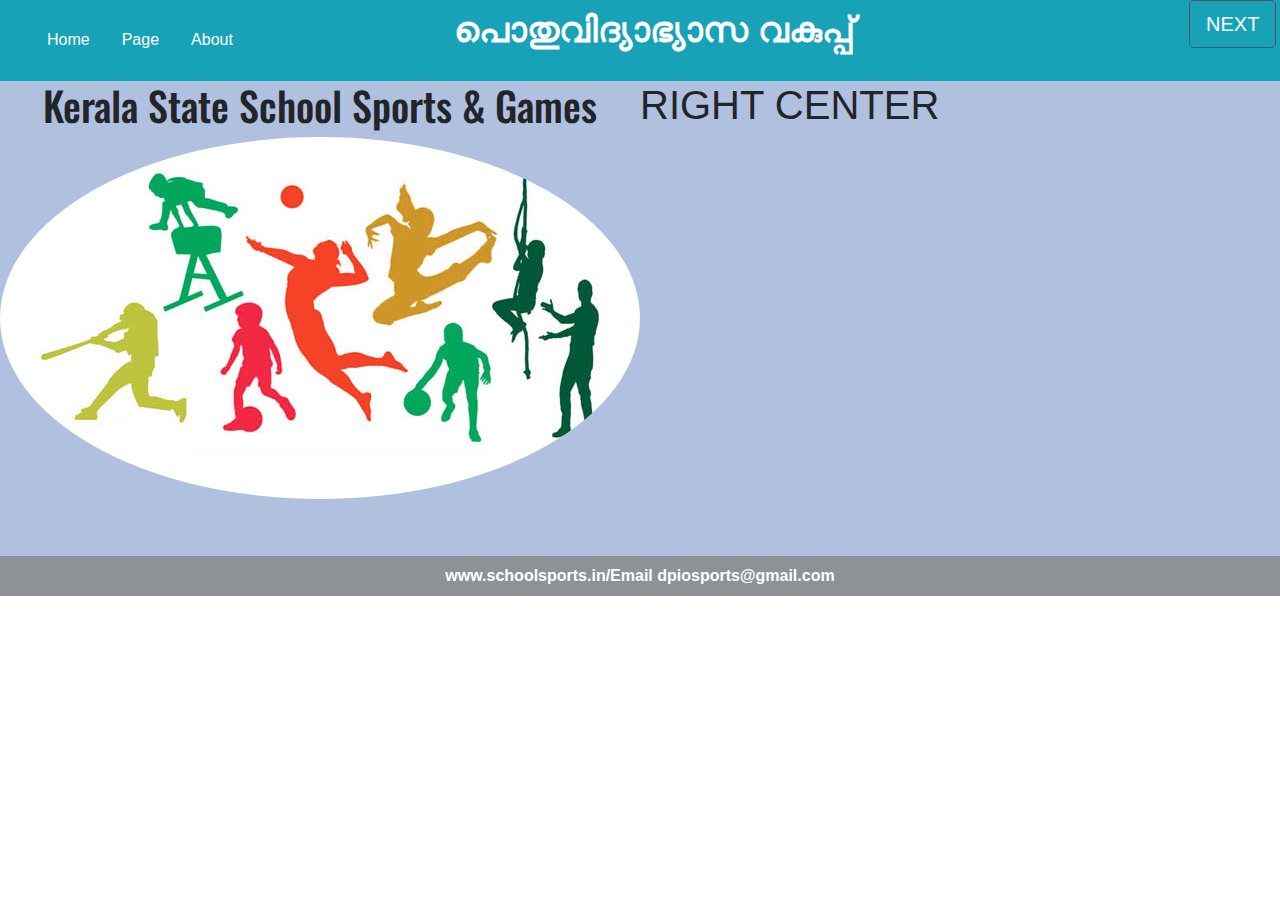
<file: index.html>
<!DOCTYPE html>
<html lang="en">
<head>
    <meta charset="UTF-8">
    <meta name="viewport" content="width=device-width, initial-scale=1.0">
    <title>Document</title>
    <link rel="stylesheet" href="https://maxcdn.bootstrapcdn.com/bootstrap/4.0.0/css/bootstrap.min.css" integrity="sha384-Gn5384xqQ1aoWXA+058RXPxPg6fy4IWvTNh0E263XmFcJlSAwiGgFAW/dAiS6JXm" crossorigin="anonymous">
    <link rel="stylesheet" href="//maxcdn.bootstrapcdn.com/bootstrap/4.0.0/css/bootstrap.min.css"/>
    <link rel="stylesheet" href="style.css">
    <link href='http://fonts.googleapis.com/css?family=Oswald:400,300,700' rel='stylesheet' type='text/css'>
    
</head>
<body>
    <div class="main ">
        <div class="heading">
            <div class="nav">
                <nav class="navbar navbar-expand-lg  bg-info  static-top">
                    <div class="container">
                         
                      <div class="  collapse navbar-collapse" id="navbarResponsive">
                        <a class=" text-white nav-link" href="index.html">Home  </a>     
                      </li>
                                                                            
                            <a class=" text-white nav-link" href="#">Page</a>
                            
                          </li>
                         
                            <a class=" text-white nav-link" href="#">About</a>
                          </li>
                       
                      </div>
                    </div>
                  </nav>
            </div>
            
            <div class="htext bg-info">
                
        <header class="p-1 mb-1 bg-info head text-white ">
            <p class="text ">പൊതുവിദ്യാഭ്യാസ വകുപ്പ്</p>
            
        </header>
       
    </div>
        <div class="hbtn bg-info">
            <a href="one.html" class="btn btn-secondary btn-lg active bg-info" role="button" aria-pressed="true">NEXT</a>
            
        </div>
        
        </div>
        
       <div class="center" >
           <div class="left ">
<H1>Kerala State School Sports & Games</H1>
<img class="rounded-circle z-depth-2" alt="100x100" src="physicaleducation.jpg"
                  data-holder-rendered="true">


           </div>
           <div class="right">
               
<h1>RIGHT CENTER</h1>
           </div>
           
       </div>
       <div class="foot htext  p-2 mb-1  head text-white">
       
            
            <a href="http://schoolsports.in/schoolsports2019/index.php/login/login_"  target="_blank" class="stretched-link text-white ">www.schoolsports.in/Email dpiosports@gmail.com</a>
                
           
        </div>

       
              
    </div>
    


       
    

    <script src="https://code.jquery.com/jquery-3.2.1.slim.min.js" integrity="sha384-KJ3o2DKtIkvYIK3UENzmM7KCkRr/rE9/Qpg6aAZGJwFDMVNA/GpGFF93hXpG5KkN" crossorigin="anonymous"></script>
    <script src="https://cdnjs.cloudflare.com/ajax/libs/popper.js/1.12.9/umd/popper.min.js" integrity="sha384-ApNbgh9B+Y1QKtv3Rn7W3mgPxhU9K/ScQsAP7hUibX39j7fakFPskvXusvfa0b4Q" crossorigin="anonymous"></script>
    <script src="https://maxcdn.bootstrapcdn.com/bootstrap/4.0.0/js/bootstrap.min.js" integrity="sha384-JZR6Spejh4U02d8jOt6vLEHfe/JQGiRRSQQxSfFWpi1MquVdAyjUar5+76PVCmYl" crossorigin="anonymous"></script>
</body>
</html>
</file>
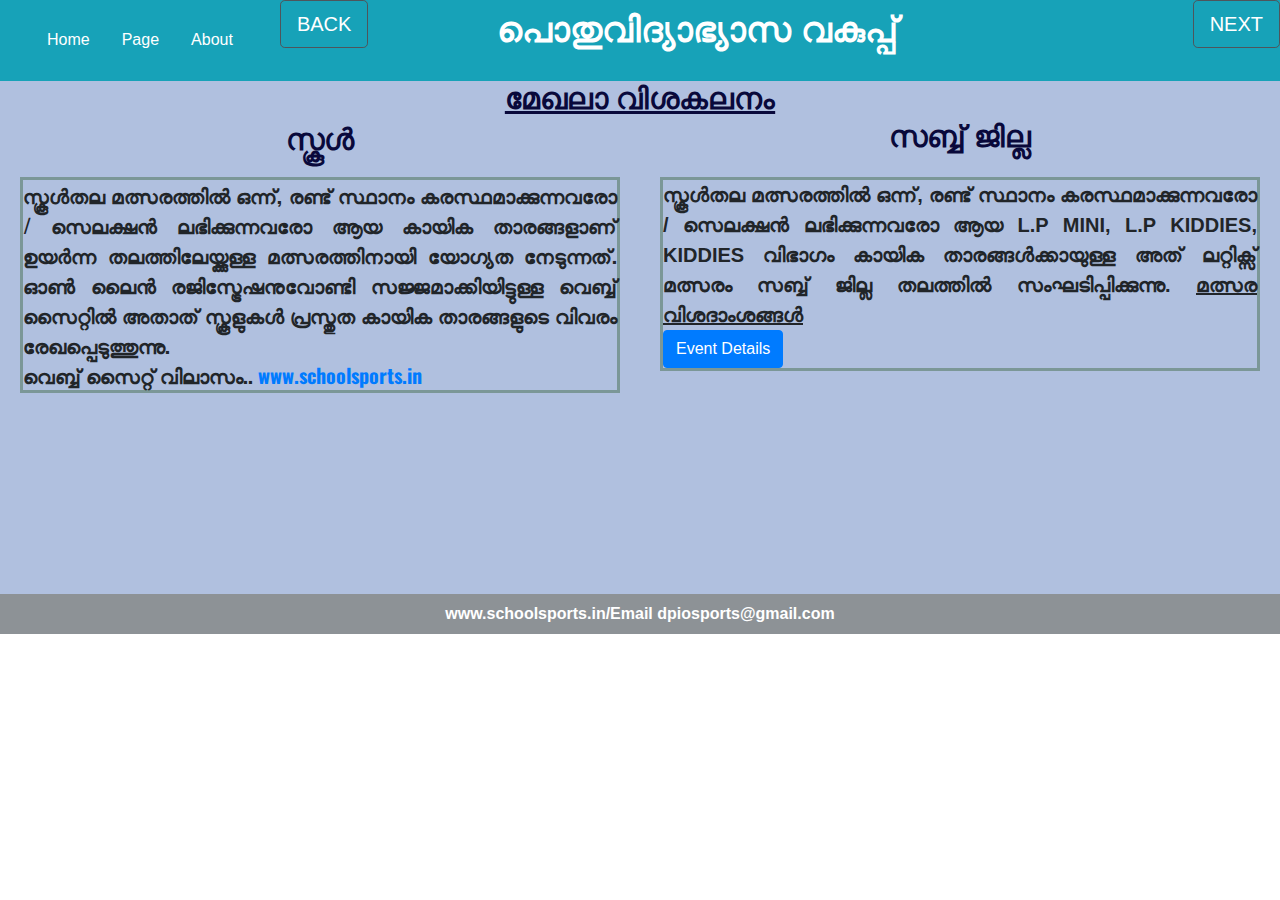
<file: five.html>
<!DOCTYPE html>
<html lang="en">
<head>
    <meta charset="UTF-8">
    <meta name="viewport" content="width=device-width, initial-scale=1.0">
    <title>Document</title>
    <link rel="stylesheet" href="https://maxcdn.bootstrapcdn.com/bootstrap/4.0.0/css/bootstrap.min.css" integrity="sha384-Gn5384xqQ1aoWXA+058RXPxPg6fy4IWvTNh0E263XmFcJlSAwiGgFAW/dAiS6JXm" crossorigin="anonymous">
    <link rel="stylesheet" href="//maxcdn.bootstrapcdn.com/bootstrap/4.0.0/css/bootstrap.min.css"/>
    <link rel="stylesheet" href="five_style.css">
    <link href='http://fonts.googleapis.com/css?family=Oswald:400,300,700' rel='stylesheet' type='text/css'>
    
</head>
<body>
    <div class="main ">
        <div class="heading">
            <div class="nav">
                <nav class="navbar navbar-expand-lg  bg-info  static-top">
                    <div class="container">
                         
                      <div class="  collapse navbar-collapse" id="navbarResponsive">
                        <a class=" text-white nav-link" href="index.html">Home  </a>     
                      </li>
                                                                            
                            <a class=" text-white nav-link" href="#">Page</a>
                          </li>
                         
                            <a class=" text-white nav-link" href="#">About</a>
                          </li>
                       
                      </div>
                    </div>
                  </nav>
            </div>  
        <div class="hbtn_two bg-info">
            <a href="four.html" class="btn btn-secondary btn-lg active bg-info" role="button" aria-pressed="true">BACK</a>
            </div>
            <div class="htext bg-info">
                <header class="p-1 mb-1 bg-info head text-white ">
                    <p class="text ">പൊതുവിദ്യാഭ്യാസ വകുപ്പ്</p>
                </header></div>
        <div class="hbtn_one bg-info">
            <a href="six.html" class="btn btn-secondary btn-lg active bg-info" role="button" aria-pressed="true">NEXT</a>
            </div>
        </div>
       
           <div class="two_sub ">
                <H1><u>മേഖലാ വിശകലനം </u></H1>
            </div>
            <div class="center" >
                <div class="left ">
             <H1>സ്കൂള്‍</H1>
             <p class="outset">സ്കൂള്‍തല മത്സരത്തില്‍ ഒന്ന്, രണ്ട് സ്ഥാനം കരസ്ഥമാക്കുന്നവരോ / സെലക്ഷന്‍ ലഭിക്കുന്നവരോ ആയ കായിക താരങ്ങളാണ് ഉയര്‍ന്ന തലത്തിലേയ്ക്കുള്ള മത്സരത്തിനായി യോഗ്യത നേടുന്നത്. ഓണ്‍ ലൈന്‍ രജിസ്ട്രേഷനുവോണ്ടി സജ്ജമാക്കിയിട്ടുള്ള വെബ്ബ് സൈറ്റില്‍ അതാത് സ്കൂളുകള്‍ പ്രസ്തുത കായിക താരങ്ങളുടെ വിവരം രേഖപ്പെടുത്തുന്നു.<br> വെബ്ബ് സൈറ്റ്  വിലാസം.. <a class="links" href="http://schoolsports.in/schoolsports2019/index.php/login/login_" target="_blank" >www.schoolsports.in</a> </p>
                </div>
                <div class="right">
            <h1>സബ്ബ് ജില്ല</h1>
            <p class="outset">സ്കൂള്‍തല മത്സരത്തില്‍ ഒന്ന്, രണ്ട് സ്ഥാനം കരസ്ഥമാക്കുന്നവരോ / സെലക്ഷന്‍ ലഭിക്കുന്നവരോ ആയ L.P MINI, L.P KIDDIES, KIDDIES വിഭാഗം കായിക താരങ്ങള്‍ക്കായുള്ള അത് ലറ്റിക്സ് മത്സരം സബ്ബ് ജില്ല തലത്തില്‍ സംഘടിപ്പിക്കുന്നു.
                <u>മത്സര വിശദാംശങ്ങള്‍</u> <br><a class="btn btn-primary" href="lpevents.pdf" role="button"target="_blank"  >Event Details</a>  </p> 
                </div>
                
            </div>
            
             

           
           
       </div>
       <div class="foot htext  p-2 mb-1  head text-white">
       
            
            <a href="http://schoolsports.in/schoolsports2019/index.php/login/login_"  target="_blank" class="stretched-link text-white ">www.schoolsports.in/Email dpiosports@gmail.com</a>
                
           
        </div>

       
              
    </div>
    


       
    

    <script src="https://code.jquery.com/jquery-3.2.1.slim.min.js" integrity="sha384-KJ3o2DKtIkvYIK3UENzmM7KCkRr/rE9/Qpg6aAZGJwFDMVNA/GpGFF93hXpG5KkN" crossorigin="anonymous"></script>
    <script src="https://cdnjs.cloudflare.com/ajax/libs/popper.js/1.12.9/umd/popper.min.js" integrity="sha384-ApNbgh9B+Y1QKtv3Rn7W3mgPxhU9K/ScQsAP7hUibX39j7fakFPskvXusvfa0b4Q" crossorigin="anonymous"></script>
    <script src="https://maxcdn.bootstrapcdn.com/bootstrap/4.0.0/js/bootstrap.min.js" integrity="sha384-JZR6Spejh4U02d8jOt6vLEHfe/JQGiRRSQQxSfFWpi1MquVdAyjUar5+76PVCmYl" crossorigin="anonymous"></script>
</body>
</html>
</file>
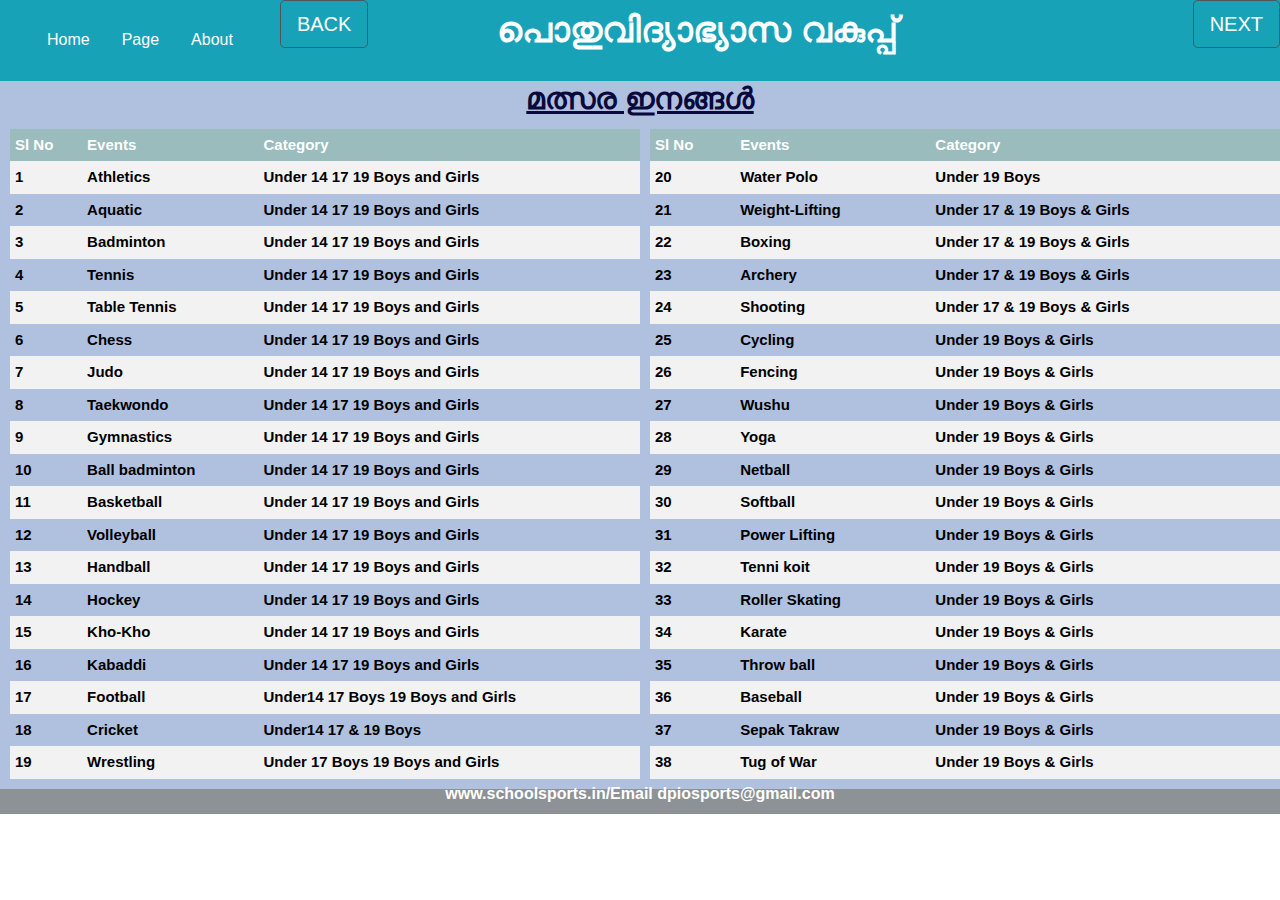
<file: four.html>
<!DOCTYPE html>
<html lang="en">
<head>
    <meta charset="UTF-8">
    <meta name="viewport" content="width=device-width, initial-scale=1.0">
    <title>Document</title>
    <link rel="stylesheet" href="https://maxcdn.bootstrapcdn.com/bootstrap/4.0.0/css/bootstrap.min.css" integrity="sha384-Gn5384xqQ1aoWXA+058RXPxPg6fy4IWvTNh0E263XmFcJlSAwiGgFAW/dAiS6JXm" crossorigin="anonymous">
    <link rel="stylesheet" href="//maxcdn.bootstrapcdn.com/bootstrap/4.0.0/css/bootstrap.min.css"/>
    <link rel="stylesheet" href="four_style.css">
    <link href='http://fonts.googleapis.com/css?family=Oswald:400,300,700' rel='stylesheet' type='text/css'>
    
</head>
<body>
    <div class="main ">
        <div class="heading">
            <div class="nav">
                <nav class="navbar navbar-expand-lg  bg-info  static-top">
                    <div class="container">
                         
                      <div class="  collapse navbar-collapse" id="navbarResponsive">
                        <a class=" text-white nav-link" href="index.html">Home  </a>     
                      </li>
                                                                            
                            <a class=" text-white nav-link" href="#">Page</a>
                          </li>
                         
                            <a class=" text-white nav-link" href="#">About</a>
                          </li>
                       
                      </div>
                    </div>
                  </nav>
            </div>  
        <div class="hbtn_two bg-info">
            <a href="three.html" class="btn btn-secondary btn-lg active bg-info" role="button" aria-pressed="true">BACK</a>
            </div>
            <div class="htext bg-info">
                <header class="p-1 mb-1 bg-info head text-white ">
                    <p class="text ">പൊതുവിദ്യാഭ്യാസ വകുപ്പ്</p>
                </header></div>
        <div class="hbtn_one bg-info">
            <a href="five.html" class="btn btn-secondary btn-lg active bg-info" role="button" aria-pressed="true">NEXT</a>
            </div>
        </div>
       
           <div class="two_sub ">
                <H1><u>മത്സര ഇനങ്ങള്‍</u></H1>
            </div>
            <div class="center" >
                <div class="left ">
                    <table class="event_table">
                        <tr>
                          <th>Sl No</th>
                          <th>Events</th>
                          <th>Category</th>
                        </tr>
                        <tr>
                          <td>1</td>
                          <td>Athletics</td>
                          <td>Under 14 17 19 Boys and Girls</td>
                        </tr>
                        <tr>
                          <td>2</td>
                          <td>Aquatic</td>
                          <td>Under 14 17 19 Boys and Girls</td>
                        </tr>
                        <tr>
                          <td>3</td>
                          <td>Badminton</td>
                          <td>Under 14 17 19 Boys and Girls</td>
                        </tr>
                        <tr>
                          <td>4</td>
                          <td>Tennis</td>
                          <td>Under 14 17 19 Boys and Girls</td>
                      </tr>
                      <tr>
                        <td>5</td>
                        <td>Table Tennis</td>
                        <td>Under 14 17 19 Boys and Girls</td>
                    </tr>
                    <tr>
                        <td>6</td>
                        <td>Chess</td>
                        <td>Under 14 17 19 Boys and Girls</td>
                    </tr>
                    <tr>
                        <td>7</td>
                        <td>Judo</td>
                        <td>Under 14 17 19 Boys and Girls</td>
                    </tr>
                    <tr>
                        <td>8</td>
                        <td>Taekwondo</td>
                        <td>Under 14 17 19 Boys and Girls</td>
                    </tr>
                    <tr>
                        <td>9</td>
                        <td>Gymnastics</td>
                        <td>Under 14 17 19 Boys and Girls</td>
                    </tr>
                    <tr>
                        <td>10</td>
                        <td>Ball badminton</td>
                        <td>Under 14 17 19 Boys and Girls</td>
                    </tr>
                    <tr>
                        <td>11</td>
                        <td>Basketball</td>
                        <td>Under 14 17 19 Boys and Girls</td>
                    </tr>
                    <tr>
                        <td>12</td>
                        <td>Volleyball</td>
                        <td>Under 14 17 19 Boys and Girls</td>
                    </tr>
                    <tr>
                        <td>13</td>
                        <td>Handball</td>
                        <td>Under 14 17 19 Boys and Girls</td>
                    </tr>
                    <tr>
                        <td>14</td>
                        <td>Hockey</td>
                        <td>Under 14 17 19 Boys and Girls</td>
                    </tr>
                    <tr>
                        <td>15</td>
                        <td>Kho-Kho</td>
                        <td>Under 14 17 19 Boys and Girls</td>
                    </tr>
                    <tr>
                        <td>16</td>
                        <td>Kabaddi</td>
                        <td>Under 14 17 19 Boys and Girls</td>
                    </tr>
                    <tr>
                        <td>17</td>
                        <td>Football</td>
                        <td>Under14 17 Boys 19 Boys and Girls</td>
                    </tr>
                    <tr>
                        <td>18</td>
                        <td>Cricket</td>
                        <td>Under14 17 & 19 Boys</td>
                    </tr>
                    <tr>
                        <td>19</td>
                        <td>Wrestling</td>
                        <td>Under 17 Boys 19 Boys and Girls</td>
                    </tr>
                    <tr>
                        
                    </tr>
                      </table>
     
                </div>
                <div class="right">
                    <table class="event_table">
                        <tr>
                          <th>Sl No</th>
                          <th>Events</th>
                          <th>Category</th>
                        </tr>
                        <tr>
                          <td>20</td>
                          <td>Water Polo</td>
                          <td>Under 19 Boys</td>
                        </tr>
                        <tr>
                          <td>21</td>
                          <td>Weight-Lifting</td>
                          <td>Under 17 & 19 Boys & Girls</td>
                        </tr>
                        <tr>
                          <td>22</td>
                          <td>Boxing</td>
                          <td>Under 17 & 19 Boys & Girls</td>
                        </tr>
                        <tr>
                          <td>23</td>
                          <td>Archery</td>
                          <td>Under 17 & 19 Boys & Girls</td>
                      </tr>
                      <tr>
                        <td>24</td>
                        <td>Shooting</td>
                        <td>Under 17 & 19 Boys & Girls</td>
                    </tr>
                    <tr>
                        <td>25</td>
                        <td>Cycling</td>
                        <td>Under 19 Boys & Girls</td>
                    </tr>
                    <tr>
                        <td>26</td>
                        <td>Fencing</td>
                        <td>Under 19 Boys & Girls</td>
                    </tr>
                    <tr>
                        <td>27</td>
                        <td>Wushu</td>
                        <td>Under 19 Boys & Girls</td>
                    </tr>
                    <tr>
                        <td>28</td>
                        <td>Yoga</td>
                        <td>Under 19 Boys & Girls</td>
                    </tr>
                    <tr>
                        <td>29</td>
                        <td>Netball</td>
                        <td>Under 19 Boys & Girls</td>
                    </tr>
                    <tr>
                        <td>30</td>
                        <td>Softball</td>
                        <td>Under 19 Boys & Girls</td>
                    </tr>
                    <tr>
                        <td>31</td>
                        <td>Power Lifting</td>
                        <td>Under 19 Boys & Girls</td>
                    </tr>
                    <tr>
                        <td>32</td>
                        <td>Tenni koit</td>
                        <td>Under 19 Boys & Girls</td>
                    </tr>
                    <tr>
                        <td>33</td>
                        <td>Roller Skating</td>
                        <td>Under 19 Boys & Girls</td>
                    </tr>
                    <tr>
                        <td>34</td>
                        <td>Karate</td>
                        <td>Under 19 Boys & Girls</td>
                    </tr>
                    <tr>
                        <td>35</td>
                        <td>Throw ball</td>
                        <td>Under 19 Boys & Girls</td>
                    </tr>
                    <tr>
                        <td>36</td>
                        <td>Baseball</td>
                        <td>Under 19 Boys & Girls</td>
                    </tr>
                    <tr>
                        <td>37</td>
                        <td>Sepak Takraw</td>
                        <td>Under 19 Boys & Girls</td>
                    </tr>
                    <tr>
                        <td>38</td>
                        <td>Tug of War </td>
                        <td>Under 19 Boys & Girls</td>
                    </tr>
                    
                    
                      </table>
                     
     
                </div>
                
            </div>
            
             

           
           
       </div>
      

       <div class="foot htext  p-2 mb-1  head text-white">
       
            
        <a href="http://schoolsports.in/schoolsports2019/index.php/login/login_"  target="_blank" class="stretched-link text-white ">www.schoolsports.in/Email dpiosports@gmail.com</a>
            
       
    </div>
              
    
    


       
    
    </div>
    <script src="https://code.jquery.com/jquery-3.2.1.slim.min.js" integrity="sha384-KJ3o2DKtIkvYIK3UENzmM7KCkRr/rE9/Qpg6aAZGJwFDMVNA/GpGFF93hXpG5KkN" crossorigin="anonymous"></script>
    <script src="https://cdnjs.cloudflare.com/ajax/libs/popper.js/1.12.9/umd/popper.min.js" integrity="sha384-ApNbgh9B+Y1QKtv3Rn7W3mgPxhU9K/ScQsAP7hUibX39j7fakFPskvXusvfa0b4Q" crossorigin="anonymous"></script>
    <script src="https://maxcdn.bootstrapcdn.com/bootstrap/4.0.0/js/bootstrap.min.js" integrity="sha384-JZR6Spejh4U02d8jOt6vLEHfe/JQGiRRSQQxSfFWpi1MquVdAyjUar5+76PVCmYl" crossorigin="anonymous"></script>
</body>
</html>
</file>
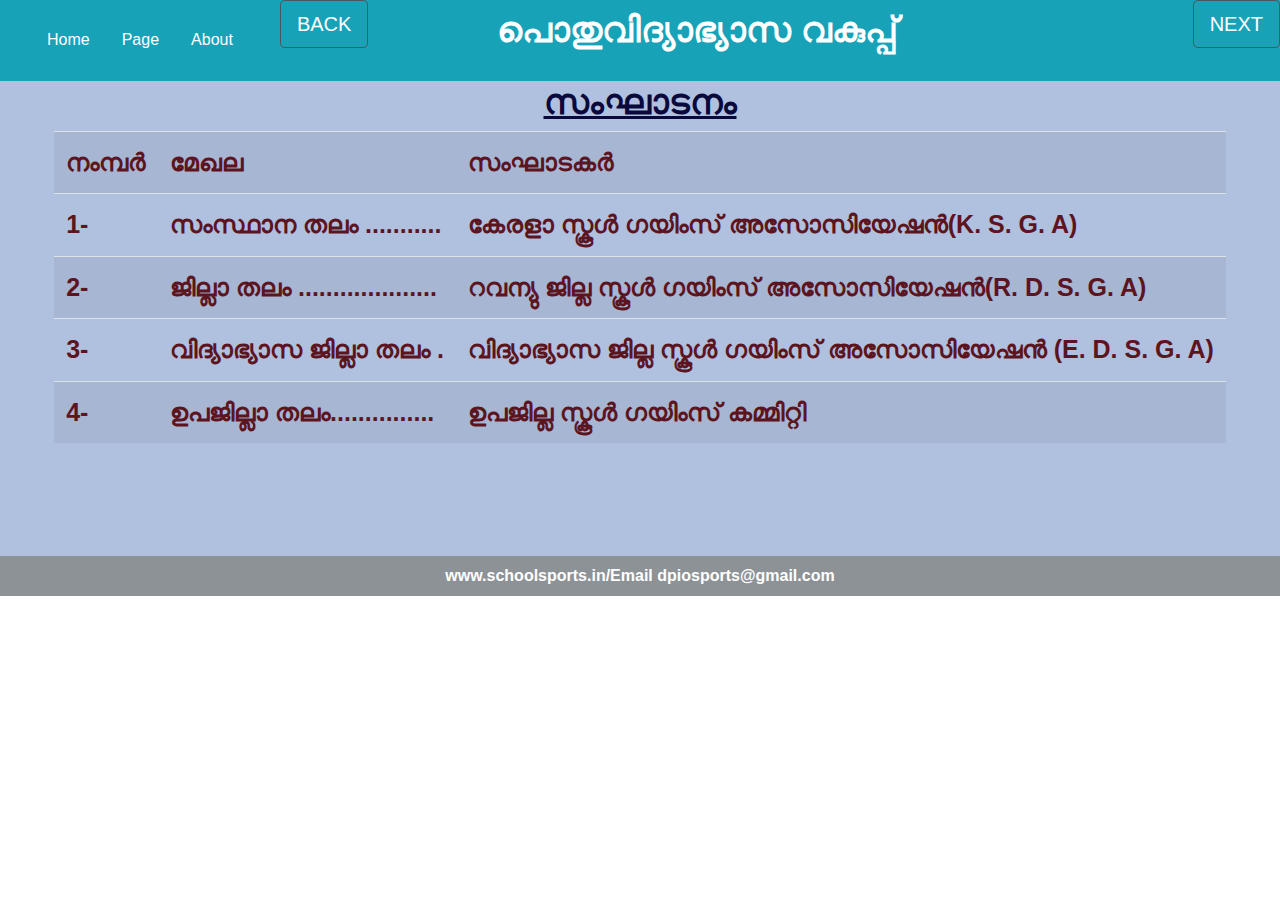
<file: one.html>
<!DOCTYPE html>
<html lang="en">
<head>
    <meta charset="UTF-8">
    <meta name="viewport" content="width=device-width, initial-scale=1.0">
    <title>Document</title>
    <link rel="stylesheet" href="https://maxcdn.bootstrapcdn.com/bootstrap/4.0.0/css/bootstrap.min.css" integrity="sha384-Gn5384xqQ1aoWXA+058RXPxPg6fy4IWvTNh0E263XmFcJlSAwiGgFAW/dAiS6JXm" crossorigin="anonymous">
    <link rel="stylesheet" href="//maxcdn.bootstrapcdn.com/bootstrap/4.0.0/css/bootstrap.min.css"/>
    <link rel="stylesheet" href="one_style.css">
    <link href='http://fonts.googleapis.com/css?family=Oswald:400,300,700' rel='stylesheet' type='text/css'>
    
</head>
<body>
    <div class="main ">
        <div class="heading">
          <div class="nav">
            <nav class="navbar navbar-expand-lg  bg-info  static-top">
                <div class="container">
                     
                  <div class="  collapse navbar-collapse" id="navbarResponsive">
                    <a class=" text-white nav-link" href="index.html">Home  </a>     
                  </li>
                                                                        
                        <a class=" text-white nav-link" href="#">Page</a>
                      </li>
                     
                        <a class=" text-white nav-link" href="#">About</a>
                      </li>
                   
                  </div>
                </div>
              </nav>
        </div>  
        <div class="hbtn_two bg-info">
            <a href="index.html" class="btn btn-secondary btn-lg active bg-info" role="button" aria-pressed="true">BACK</a>
            </div>
            <div class="htext bg-info">
              <header class="p-1 mb-1 bg-info head text-white ">
                  <p class="text ">പൊതുവിദ്യാഭ്യാസ വകുപ്പ്</p>
              </header></div>
        <div class="hbtn_one bg-info">
            <a href="two.html" class="btn btn-secondary btn-lg active bg-info" role="button" aria-pressed="true">NEXT</a>
            </div>
        </div>
       <div class="center" >
           <div class="one_left ">
                <H1><u>സംഘാടനം </u></H1>
                <table class=" one_table text-left table table-striped">
                    <tbody>
                      <tr>
                        <th scope="col">നംമ്പര്‍</th>
                        <th scope="col">മേഖല</th>
                        <th scope="col">സംഘാടകര്‍</th>
                        
                      </tr>
               
                      
                      <tr>
                        <th scope="row">1-</th>
                        <td>സംസ്ഥാന തലം ...........</td>
                        <td>കേരളാ സ്കൂള്‍ ഗയിംസ് അസോസിയേഷന്‍(K. S. G. A)‍</td>
                        
                      </tr>
                      <tr>
                        <th scope="row">2-</th>
                        <td>ജില്ലാ തലം ....................</td>
                        <td>റവന്യു ജില്ല സ്കൂള്‍ ഗയിംസ് അസോസിയേഷന്‍(R. D. S. G. A)</td>
                       
                      </tr>
                      <tr>
                        <th scope="row">3-</th>
                        <td>വിദ്യാഭ്യാസ ജില്ലാ തലം .</td>
                        <td>വിദ്യാഭ്യാസ ജില്ല  സ്കൂള്‍ ഗയിംസ് അസോസിയേഷന്‍ (E. D. S. G. A)</td>
                      </tr>
                      <tr>
                        <th scope="row">4-</th>
                        <td>ഉപജില്ലാ തലം...............</td>
                        <td>ഉപജില്ല സ്കൂള്‍ ഗയിംസ് കമ്മിറ്റി</td>
                      </tr>
                    </tbody>
                  </table>
             </div>
             

           
           
       </div>
       <div class="foot htext  p-2 mb-1  head text-white">
       
            
            <a href="http://schoolsports.in/schoolsports2019/index.php/login/login_"  target="_blank" class="stretched-link text-white ">www.schoolsports.in/Email dpiosports@gmail.com</a>
                
           
        </div>

       
              
    </div>
    


       
    

    <script src="https://code.jquery.com/jquery-3.2.1.slim.min.js" integrity="sha384-KJ3o2DKtIkvYIK3UENzmM7KCkRr/rE9/Qpg6aAZGJwFDMVNA/GpGFF93hXpG5KkN" crossorigin="anonymous"></script>
    <script src="https://cdnjs.cloudflare.com/ajax/libs/popper.js/1.12.9/umd/popper.min.js" integrity="sha384-ApNbgh9B+Y1QKtv3Rn7W3mgPxhU9K/ScQsAP7hUibX39j7fakFPskvXusvfa0b4Q" crossorigin="anonymous"></script>
    <script src="https://maxcdn.bootstrapcdn.com/bootstrap/4.0.0/js/bootstrap.min.js" integrity="sha384-JZR6Spejh4U02d8jOt6vLEHfe/JQGiRRSQQxSfFWpi1MquVdAyjUar5+76PVCmYl" crossorigin="anonymous"></script>
</body>
</html>
</file>
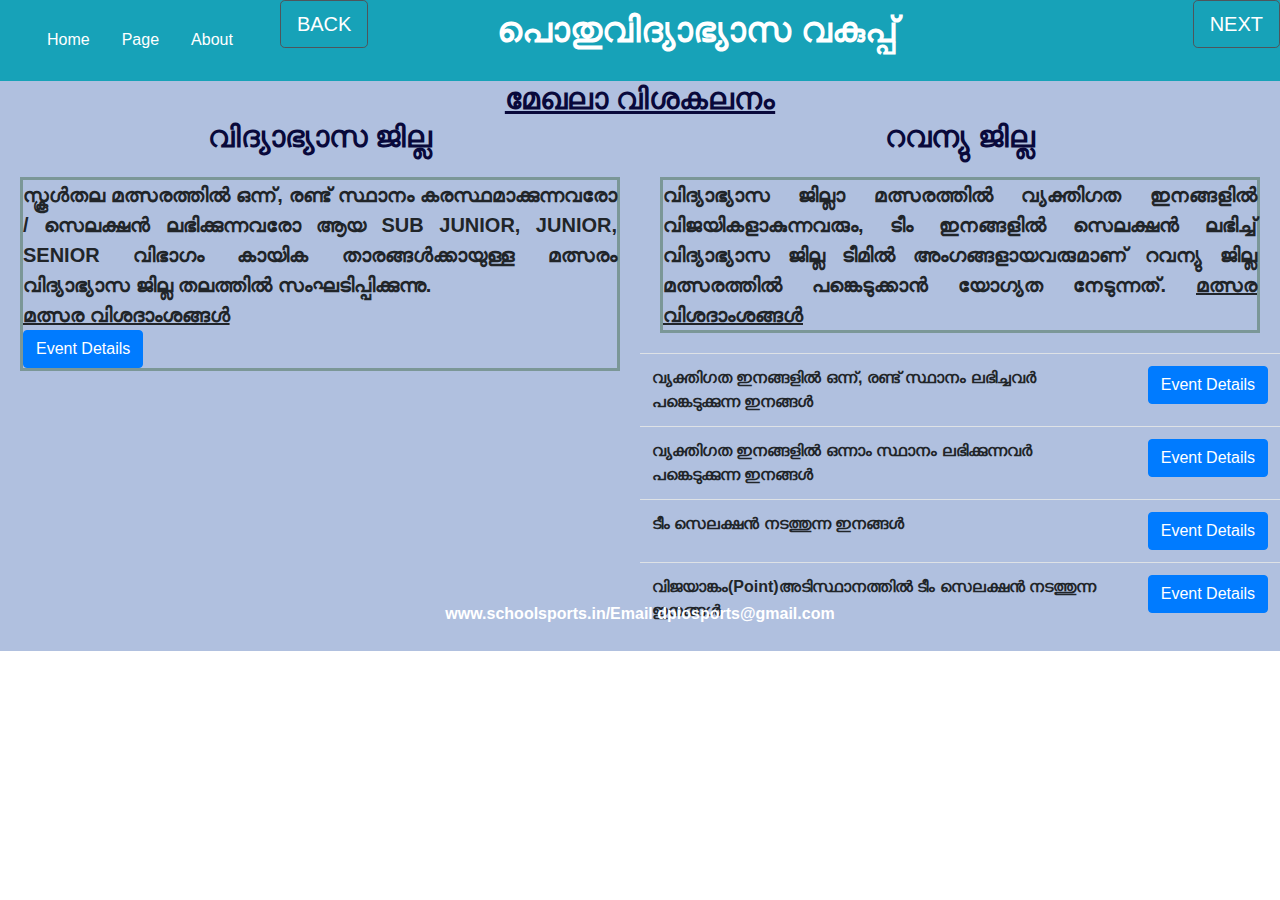
<file: six.html>
<!DOCTYPE html>
<html lang="en">
<head>
    <meta charset="UTF-8">
    <meta name="viewport" content="width=device-width, initial-scale=1.0">
    <title>Document</title>
    <link rel="stylesheet" href="https://maxcdn.bootstrapcdn.com/bootstrap/4.0.0/css/bootstrap.min.css" integrity="sha384-Gn5384xqQ1aoWXA+058RXPxPg6fy4IWvTNh0E263XmFcJlSAwiGgFAW/dAiS6JXm" crossorigin="anonymous">
    <link rel="stylesheet" href="//maxcdn.bootstrapcdn.com/bootstrap/4.0.0/css/bootstrap.min.css"/>
    <link rel="stylesheet" href="six_style.css">
    <link href='http://fonts.googleapis.com/css?family=Oswald:400,300,700' rel='stylesheet' type='text/css'>
    
</head>
<body>
    <div class="main ">
        <div class="heading">
            <div class="nav">
                <nav class="navbar navbar-expand-lg  bg-info  static-top">
                    <div class="container">
                         
                      <div class="  collapse navbar-collapse" id="navbarResponsive">
                        <a class=" text-white nav-link" href="index.html">Home  </a>     
                      </li>
                                                                            
                            <a class=" text-white nav-link" href="#">Page</a>
                          </li>
                         
                            <a class=" text-white nav-link" href="#">About</a>
                          </li>
                       
                      </div>
                    </div>
                  </nav>
            </div>  
        <div class="hbtn_two bg-info">
            <a href="five.html" class="btn btn-secondary btn-lg active bg-info" role="button" aria-pressed="true">BACK</a>
            </div>
            <div class="htext bg-info">
                <header class="p-1 mb-1 bg-info head text-white ">
                    <p class="text ">പൊതുവിദ്യാഭ്യാസ വകുപ്പ്</p>
                </header></div>
        <div class="hbtn_one bg-info">
            <a href="seven.html" class="btn btn-secondary btn-lg active bg-info" role="button" aria-pressed="true">NEXT</a>
            </div>
        </div>
       
           <div class="two_sub ">
                <H1><u>മേഖലാ വിശകലനം </u></H1>
            </div>
            <div class="center" >
                <div class="left ">
             <H1> വിദ്യാഭ്യാസ ജില്ല</H1>
             <p class="outset">സ്കൂള്‍തല മത്സരത്തില്‍ ഒന്ന്, രണ്ട് സ്ഥാനം കരസ്ഥമാക്കുന്നവരോ / സെലക്ഷന്‍ ലഭിക്കുന്നവരോ ആയ SUB JUNIOR, JUNIOR, SENIOR  വിഭാഗം കായിക താരങ്ങള്‍ക്കായുള്ള മത്സരം വിദ്യാഭ്യാസ ജില്ല തലത്തില്‍ സംഘടിപ്പിക്കുന്നു.<br><u>മത്സര വിശദാംശങ്ങള്‍</u> <br><a class="btn btn-primary" href="edn_dist_event.pdf" role="button"target="_blank"  >Event Details</a> </p>
                </div>
                <div class="right">
            <h1>റവന്യു ജില്ല</h1>
            <p class="outset">വിദ്യാഭ്യാസ ജില്ലാ മത്സരത്തില്‍ വ്യക്തിഗത ഇനങ്ങളില്‍ വിജയികളാകുന്നവരും, ടീം ഇനങ്ങളില്‍ സെലക്ഷന്‍ ലഭിച്ച് വിദ്യാഭ്യാസ ജില്ല ടീമില്‍ അംഗങ്ങളായവരുമാണ് റവന്യു ജില്ല മത്സരത്തില്‍ പങ്കെടുക്കാന്‍ യോഗ്യത നേടുന്നത്. 
                <u>മത്സര വിശദാംശങ്ങള്‍</u> 
                       
            <table class="table">
               
                <tbody>
                  <tr>
                    <th scope="row">വ്യക്തിഗത ഇനങ്ങളില്‍ ഒന്ന്, രണ്ട് സ്ഥാനം ലഭിച്ചവര്‍ പങ്കെടുക്കുന്ന ഇനങ്ങള്‍</th>
                    <td><a class="btn btn-primary" href="athletics.pdf" role="button"target="_blank"  >Event Details</a></td>
                   
                  </tr>
                  <tr>
                    <th scope="row">വ്യക്തിഗത ഇനങ്ങളില്‍ ഒന്നാം സ്ഥാനം ലഭിക്കുന്നവര്‍ പങ്കെടുക്കുന്ന ഇനങ്ങള്‍</th>
                    <td><a class="btn btn-primary" href="single_first.pdf" role="button"target="_blank"  >Event Details</a></td>
                    
                  </tr>
                  <tr>
                    <th scope="row">ടീം സെലക്ഷന്‍ നടത്തുന്ന ഇനങ്ങള്‍</th>
                    <td><a class="btn btn-primary" href="selection.pdf" role="button"target="_blank"  >Event Details</a></td>
                    
                  </tr>
                  <th scope="row">വിജയാങ്കം(Point)അടിസ്ഥാനത്തില്‍ ടീം സെലക്ഷന്‍ നടത്തുന്ന ഇനങ്ങള്‍</th>
                    <td><a class="btn btn-primary" href="point.pdf" role="button"target="_blank"  >Event Details</a></td>
                    
                  </tr>
                  
                </tbody>
              </table>
              
              
            
            
            
                </div>
                
            </div>
            
             

           
           
       </div>
       <div class="foot htext  p-2 mb-1  head text-white">
       
            
            <a href="http://schoolsports.in/schoolsports2019/index.php/login/login_"  target="_blank" class="stretched-link text-white ">www.schoolsports.in/Email dpiosports@gmail.com</a>
                
           
        </div>

       
              
    </div>
    


       
    

    <script src="https://code.jquery.com/jquery-3.2.1.slim.min.js" integrity="sha384-KJ3o2DKtIkvYIK3UENzmM7KCkRr/rE9/Qpg6aAZGJwFDMVNA/GpGFF93hXpG5KkN" crossorigin="anonymous"></script>
    <script src="https://cdnjs.cloudflare.com/ajax/libs/popper.js/1.12.9/umd/popper.min.js" integrity="sha384-ApNbgh9B+Y1QKtv3Rn7W3mgPxhU9K/ScQsAP7hUibX39j7fakFPskvXusvfa0b4Q" crossorigin="anonymous"></script>
    <script src="https://maxcdn.bootstrapcdn.com/bootstrap/4.0.0/js/bootstrap.min.js" integrity="sha384-JZR6Spejh4U02d8jOt6vLEHfe/JQGiRRSQQxSfFWpi1MquVdAyjUar5+76PVCmYl" crossorigin="anonymous"></script>
</body>
</html>
</file>
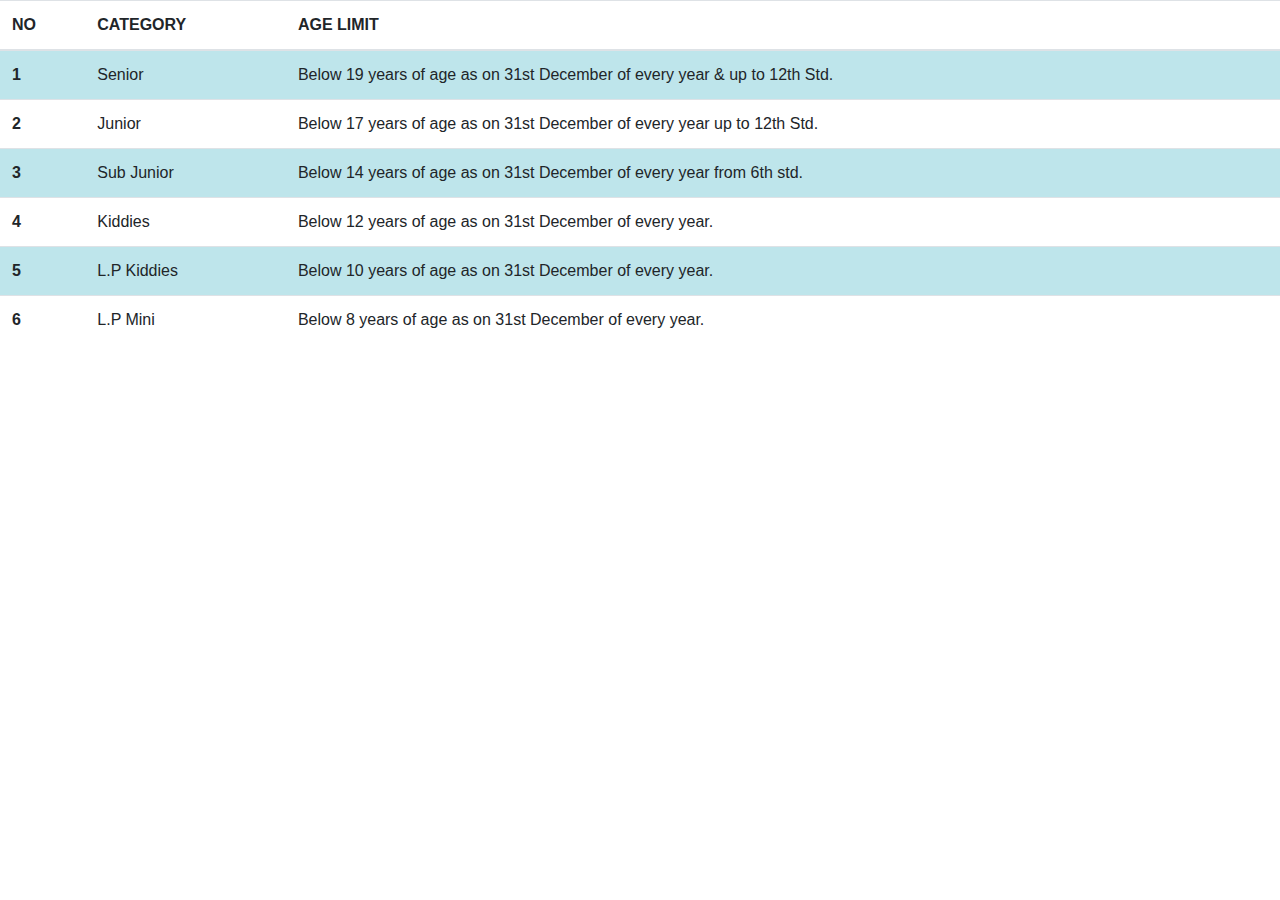
<file: table.html>
<!DOCTYPE html>
<html lang="en">
<head>
    <meta charset="UTF-8">
    <meta name="viewport" content="width=device-width, initial-scale=1.0">
    <title>Document</title>
    <link rel="stylesheet" href="https://maxcdn.bootstrapcdn.com/bootstrap/4.0.0/css/bootstrap.min.css" integrity="sha384-Gn5384xqQ1aoWXA+058RXPxPg6fy4IWvTNh0E263XmFcJlSAwiGgFAW/dAiS6JXm" crossorigin="anonymous">
    <link rel="stylesheet" href="//maxcdn.bootstrapcdn.com/bootstrap/4.0.0/css/bootstrap.min.css"/>
    <link rel="stylesheet" href="three_style.css">
    <link href='http://fonts.googleapis.com/css?family=Oswald:400,300,700' rel='stylesheet' type='text/css'>
    
</head>
<body>
    <table class="table table-striped w-auto">

        <!--Table head-->
        <thead>
          <tr>
            <th>NO</th>
            <th>CATEGORY</th>
            <th>AGE LIMIT</th>
            
          </tr>
        </thead>
        <!--Table head-->
      
        <!--Table body-->
        <tbody>
          <tr class="table-info">
            <th scope="row">1</th>
            <td>Senior</td>
            <td>Below 19 years of age as on 31st December of every year & up to 12th Std.</td>
           
          </tr>
          <tr>
            <th scope="row">2</th>
            <td>Junior</td>
            <td>Below 17 years of age  as on 31st December of every year up to 12th Std.</td>
            
          </tr>
          <tr class="table-info">
            <th scope="row">3</th>
            <td>Sub Junior</td>
            <td>Below 14 years of age as on 31st December of every year from 6th std.</td>
            
          </tr>
          <tr>
            <th scope="row">4</th>
            <td>Kiddies</td>
            <td>Below 12 years of age as on 31st December of every year.</td>
            
          </tr>
          <tr class="table-info">
            <th scope="row">5</th>
            <td>L.P Kiddies</td>
            <td>Below 10 years of age as on 31st December of every year.</td>
            
          </tr>
          <tr>
            <th scope="row">6</th>
            <td>L.P Mini</td>
            <td>Below 8 years of age as on 31st December of every year.</td>
          
          </tr>
        </tbody>
        <!--Table body-->
      
      
      </table>
</body>
</html>
</file>
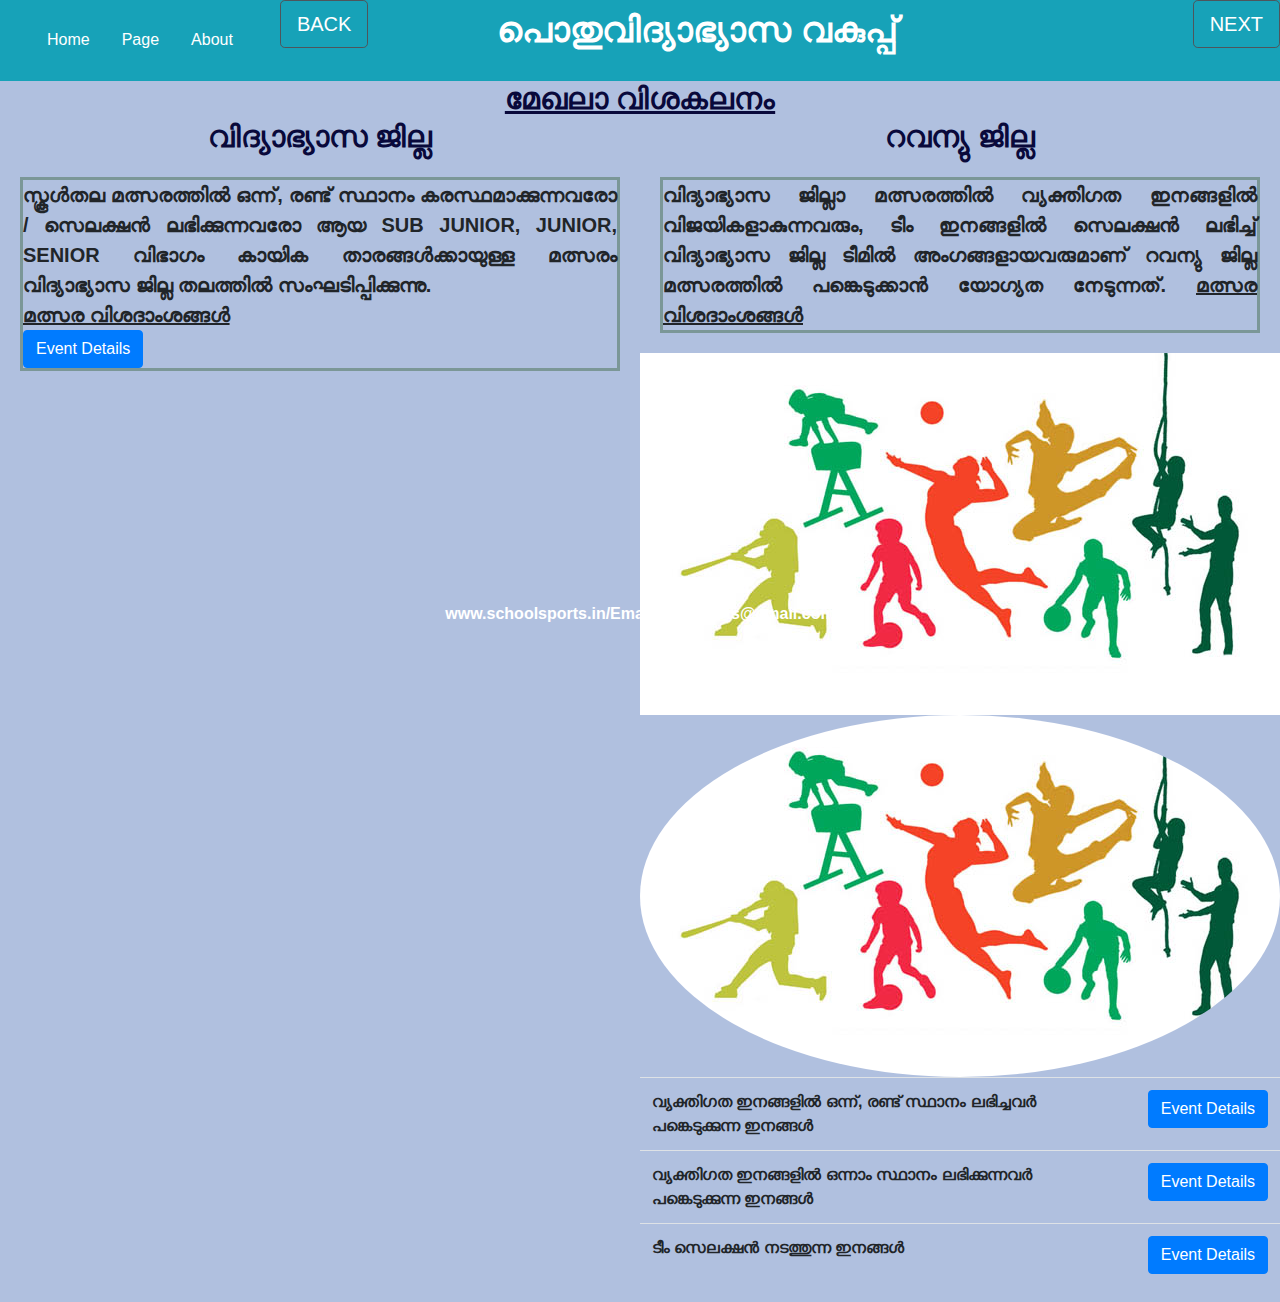
<file: test.html>
<!DOCTYPE html>
<html lang="en">
<head>
    <meta charset="UTF-8">
    <meta name="viewport" content="width=device-width, initial-scale=1.0">
    <title>Document</title>
    <link rel="stylesheet" href="https://maxcdn.bootstrapcdn.com/bootstrap/4.0.0/css/bootstrap.min.css" integrity="sha384-Gn5384xqQ1aoWXA+058RXPxPg6fy4IWvTNh0E263XmFcJlSAwiGgFAW/dAiS6JXm" crossorigin="anonymous">
    <link rel="stylesheet" href="//maxcdn.bootstrapcdn.com/bootstrap/4.0.0/css/bootstrap.min.css"/>
    <link rel="stylesheet" href="six_style.css">
    <link href='http://fonts.googleapis.com/css?family=Oswald:400,300,700' rel='stylesheet' type='text/css'>
    
</head>
<body>
    <div class="main ">
        <div class="heading">
            <div class="nav">
                <nav class="navbar navbar-expand-lg  bg-info  static-top">
                    <div class="container">
                         
                      <div class="  collapse navbar-collapse" id="navbarResponsive">
                        <a class=" text-white nav-link" href="index.html">Home  </a>     
                      </li>
                                                                            
                            <a class=" text-white nav-link" href="#">Page</a>
                          </li>
                         
                            <a class=" text-white nav-link" href="#">About</a>
                          </li>
                       
                      </div>
                    </div>
                  </nav>
            </div>  
        <div class="hbtn_two bg-info">
            <a href="five.html" class="btn btn-secondary btn-lg active bg-info" role="button" aria-pressed="true">BACK</a>
            </div>
            <div class="htext bg-info">
                <header class="p-1 mb-1 bg-info head text-white ">
                    <p class="text ">പൊതുവിദ്യാഭ്യാസ വകുപ്പ്</p>
                </header></div>
        <div class="hbtn_one bg-info">
            <a href="seven.html" class="btn btn-secondary btn-lg active bg-info" role="button" aria-pressed="true">NEXT</a>
            </div>
        </div>
       
           <div class="two_sub ">
                <H1><u>മേഖലാ വിശകലനം </u></H1>
            </div>
            <div class="center" >
                <div class="left ">
             <H1> വിദ്യാഭ്യാസ ജില്ല</H1>
             <p class="outset">സ്കൂള്‍തല മത്സരത്തില്‍ ഒന്ന്, രണ്ട് സ്ഥാനം കരസ്ഥമാക്കുന്നവരോ / സെലക്ഷന്‍ ലഭിക്കുന്നവരോ ആയ SUB JUNIOR, JUNIOR, SENIOR  വിഭാഗം കായിക താരങ്ങള്‍ക്കായുള്ള മത്സരം വിദ്യാഭ്യാസ ജില്ല തലത്തില്‍ സംഘടിപ്പിക്കുന്നു.<br><u>മത്സര വിശദാംശങ്ങള്‍</u> <br><a class="btn btn-primary" href="edn_dist_event.pdf" role="button"target="_blank"  >Event Details</a> </p>
                </div>
                <div class="right">
            <h1>റവന്യു ജില്ല</h1>
            <p class="outset">വിദ്യാഭ്യാസ ജില്ലാ മത്സരത്തില്‍ വ്യക്തിഗത ഇനങ്ങളില്‍ വിജയികളാകുന്നവരും, ടീം ഇനങ്ങളില്‍ സെലക്ഷന്‍ ലഭിച്ച് വിദ്യാഭ്യാസ ജില്ല ടീമില്‍ അംഗങ്ങളായവരുമാണ് റവന്യു ജില്ല മത്സരത്തില്‍ പങ്കെടുക്കാന്‍ യോഗ്യത നേടുന്നത്. 
                <u>മത്സര വിശദാംശങ്ങള്‍</u> 
                       
            <table class="table">
               
                <tbody>
                  <tr>
                    <th scope="row">വ്യക്തിഗത ഇനങ്ങളില്‍ ഒന്ന്, രണ്ട് സ്ഥാനം ലഭിച്ചവര്‍ പങ്കെടുക്കുന്ന ഇനങ്ങള്‍</th>
                    <td><a class="btn btn-primary" href="lpevents.pdf" role="button"target="_blank"  >Event Details</a></td>
                   
                  </tr>
                  <tr>
                    <th scope="row">വ്യക്തിഗത ഇനങ്ങളില്‍ ഒന്നാം സ്ഥാനം ലഭിക്കുന്നവര്‍ പങ്കെടുക്കുന്ന ഇനങ്ങള്‍</th>
                    <td><a class="btn btn-primary" href="lpevents.pdf" role="button"target="_blank"  >Event Details</a></td>
                    
                  </tr>
                  <tr>
                    <th scope="row">ടീം സെലക്ഷന്‍ നടത്തുന്ന ഇനങ്ങള്‍</th>
                    <td><a class="btn btn-primary" href="lpevents.pdf" role="button"target="_blank"  >Event Details</a></td>
                    
                  </tr>
                  <img src="physicaleducation.jpg" class="img-circle" alt="Cinque Terre"> 
                  <img class="rounded-circle z-depth-2" alt="100x100" src="physicaleducation.jpg"
                  data-holder-rendered="true">
        
                </tbody>
              </table>
              
              
            
            
            
                </div>
                
            </div>
            
             

           
           
       </div>
       <div class="foot htext  p-2 mb-1  head text-white">
       
            
            <a href="http://schoolsports.in/schoolsports2019/index.php/login/login_"  target="_blank" class="stretched-link text-white ">www.schoolsports.in/Email dpiosports@gmail.com</a>
                
           
        </div>

       
              
    </div>
    


       
    

    <script src="https://code.jquery.com/jquery-3.2.1.slim.min.js" integrity="sha384-KJ3o2DKtIkvYIK3UENzmM7KCkRr/rE9/Qpg6aAZGJwFDMVNA/GpGFF93hXpG5KkN" crossorigin="anonymous"></script>
    <script src="https://cdnjs.cloudflare.com/ajax/libs/popper.js/1.12.9/umd/popper.min.js" integrity="sha384-ApNbgh9B+Y1QKtv3Rn7W3mgPxhU9K/ScQsAP7hUibX39j7fakFPskvXusvfa0b4Q" crossorigin="anonymous"></script>
    <script src="https://maxcdn.bootstrapcdn.com/bootstrap/4.0.0/js/bootstrap.min.js" integrity="sha384-JZR6Spejh4U02d8jOt6vLEHfe/JQGiRRSQQxSfFWpi1MquVdAyjUar5+76PVCmYl" crossorigin="anonymous"></script>
</body>
</html>
</file>
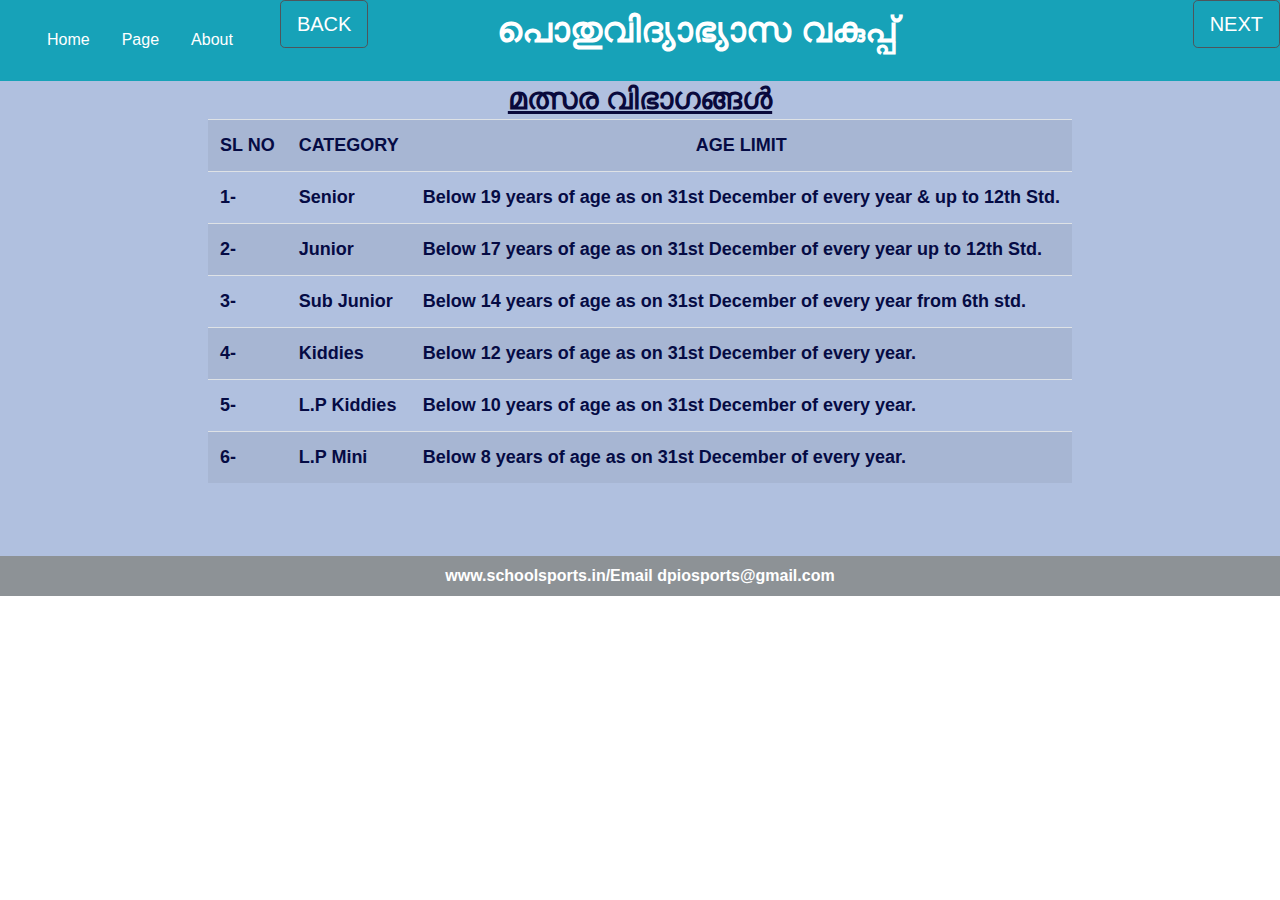
<file: three.html>
<!DOCTYPE html>
<html lang="en">
<head>
    <meta charset="UTF-8">
    <meta name="viewport" content="width=device-width, initial-scale=1.0">
    <title>Document</title>
    <link rel="stylesheet" href="https://maxcdn.bootstrapcdn.com/bootstrap/4.0.0/css/bootstrap.min.css" integrity="sha384-Gn5384xqQ1aoWXA+058RXPxPg6fy4IWvTNh0E263XmFcJlSAwiGgFAW/dAiS6JXm" crossorigin="anonymous">
    <link rel="stylesheet" href="//maxcdn.bootstrapcdn.com/bootstrap/4.0.0/css/bootstrap.min.css"/>
    <link rel="stylesheet" href="three_style.css">
    <link href='http://fonts.googleapis.com/css?family=Oswald:400,300,700' rel='stylesheet' type='text/css'>
    
</head>
<body>
    <div class="main ">
        <div class="heading">
          <div class="nav">
            <nav class="navbar navbar-expand-lg  bg-info  static-top">
                <div class="container">
                     
                  <div class="  collapse navbar-collapse" id="navbarResponsive">
                    <a class=" text-white nav-link" href="index.html">Home  </a>     
                  </li>
                                                                        
                        <a class=" text-white nav-link" href="#">Page</a>
                      </li>
                     
                        <a class=" text-white nav-link" href="#">About</a>
                      </li>
                   
                  </div>
                </div>
              </nav>
        </div>  
        <div class="hbtn_two bg-info">
            <a href="two.html" class="btn btn-secondary btn-lg active bg-info" role="button" aria-pressed="true">BACK</a>
            </div>
            <div class="htext bg-info">
              <header class="p-1 mb-1 bg-info head text-white ">
                  <p class="text ">പൊതുവിദ്യാഭ്യാസ വകുപ്പ്</p>
              </header></div>
        <div class="hbtn_one bg-info">
            <a href="four.html" class="btn btn-secondary btn-lg active bg-info" role="button" aria-pressed="true">NEXT</a>
            </div>
        </div>
       <div class="center" >
           <div class="one_left ">
                <H1><u>മത്സര വിഭാഗങ്ങള്‍</u></H1>
                
                <table class=" one_table text-left table table-striped">
                    <tbody class="">
                      <div class="thead">
                        <tr>
                          <th class="thead" >SL NO</th>
                          <th class="thead">CATEGORY</th>
                          <th class="thead">AGE LIMIT</th>
                          
                        </tr>
                      </div>
                      
               
                      
                      <tr>
                        <th scope="row">1-</th>
                        <td>Senior</td>
                        <td>Below 19 years of age as on 31st December of every year & up to 12th Std.</td>
                        
                      </tr>
                      <tr>
                        <th scope="row">2-</th>
                        <td>Junior</td>
                        <td>Below 17 years of age  as on 31st December of every year up to 12th Std.</td>
                       
                      </tr>
                      <tr>
                        <th scope="row">3-</th>
                        <td>Sub Junior</td>
                        <td>Below 14 years of age as on 31st December of every year from 6th std.</td>
                      </tr>
                      <tr>
                        <th scope="row">4-</th>
                        <td>Kiddies</td>
                        <td>Below 12 years of age as on 31st December of every year.</td>
                      </tr>
                      <tr>
                        <th scope="row">5-</th>
                        <td>L.P Kiddies</td>
                        <td>Below 10 years of age as on 31st December of every year.</td>
                      </tr>
                      <tr>
                        <th scope="row">6-</th>
                        <td>L.P Mini</td>
                        <td>Below 8 years of age as on 31st December of every year.</td>
                      </tr>
                      
                      
                    </tbody>
                  </table>
                </div>
                
             
         
           
       
                
           
        </div>
        
              
    </div>
    

    
    <div class="foot htext  p-2 mb-1  head text-white">
                
                     
      <a href="http://schoolsports.in/schoolsports2019/index.php/login/login_"  target="_blank" class="stretched-link text-white ">www.schoolsports.in/Email dpiosports@gmail.com</a>
</div>
       
    

    <script src="https://code.jquery.com/jquery-3.2.1.slim.min.js" integrity="sha384-KJ3o2DKtIkvYIK3UENzmM7KCkRr/rE9/Qpg6aAZGJwFDMVNA/GpGFF93hXpG5KkN" crossorigin="anonymous"></script>
    <script src="https://cdnjs.cloudflare.com/ajax/libs/popper.js/1.12.9/umd/popper.min.js" integrity="sha384-ApNbgh9B+Y1QKtv3Rn7W3mgPxhU9K/ScQsAP7hUibX39j7fakFPskvXusvfa0b4Q" crossorigin="anonymous"></script>
    <script src="https://maxcdn.bootstrapcdn.com/bootstrap/4.0.0/js/bootstrap.min.js" integrity="sha384-JZR6Spejh4U02d8jOt6vLEHfe/JQGiRRSQQxSfFWpi1MquVdAyjUar5+76PVCmYl" crossorigin="anonymous"></script>




  </body>
</html>
</file>
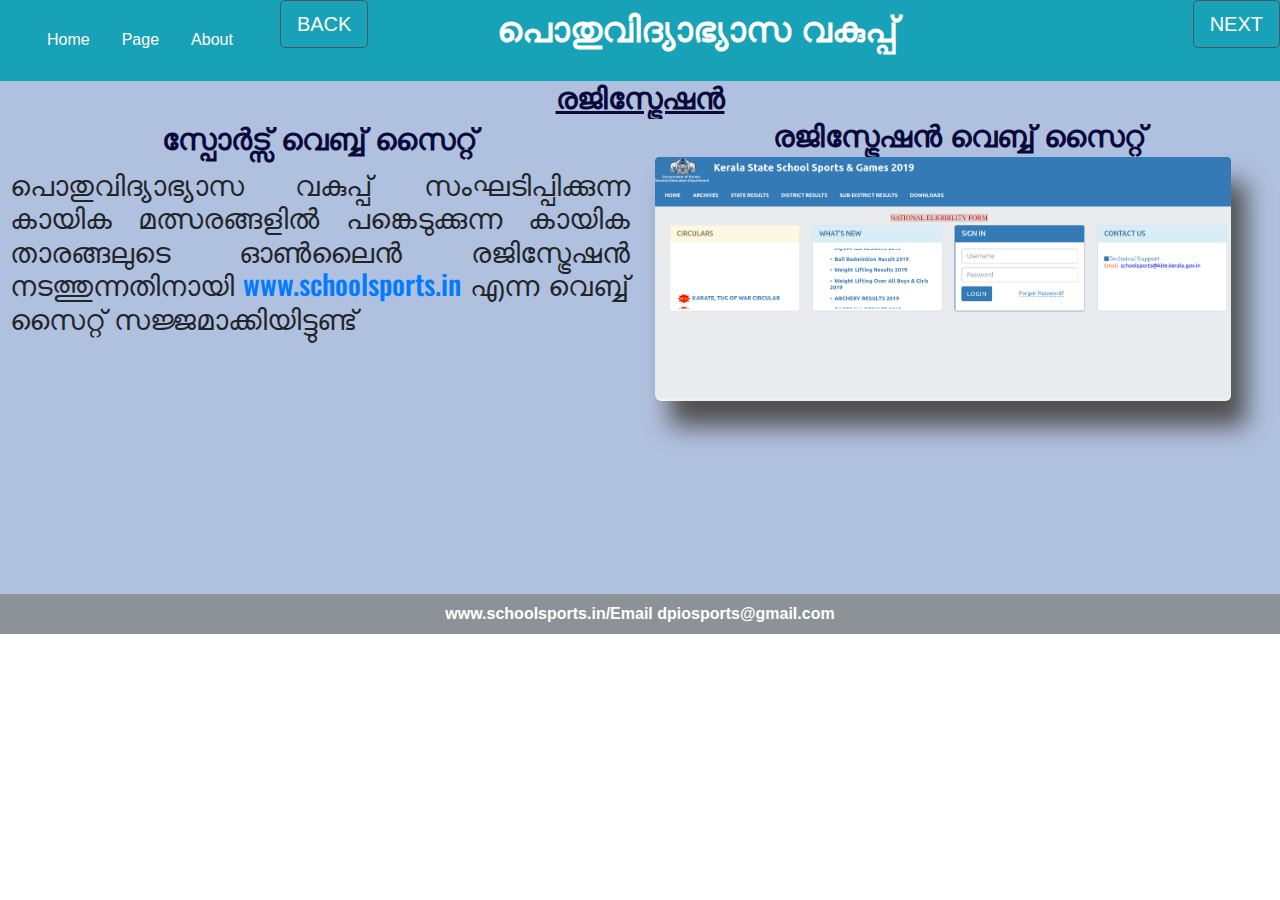
<file: two.html>
<!DOCTYPE html>
<html lang="en">
<head>
    <meta charset="UTF-8">
    <meta name="viewport" content="width=device-width, initial-scale=1.0">
    <title>Document</title>
    <link rel="stylesheet" href="https://maxcdn.bootstrapcdn.com/bootstrap/4.0.0/css/bootstrap.min.css" integrity="sha384-Gn5384xqQ1aoWXA+058RXPxPg6fy4IWvTNh0E263XmFcJlSAwiGgFAW/dAiS6JXm" crossorigin="anonymous">
    <link rel="stylesheet" href="//maxcdn.bootstrapcdn.com/bootstrap/4.0.0/css/bootstrap.min.css"/>
    <link rel="stylesheet" href="two_style.css">
    <link href='http://fonts.googleapis.com/css?family=Oswald:400,300,700' rel='stylesheet' type='text/css'>
    
</head>
<body>
    <div class="main ">
        <div class="heading">
            <div class="nav">
                <nav class="navbar navbar-expand-lg col-12 bg-info  static-top">
                    <div class="container">
                         
                      <div class="  collapse navbar-collapse" id="navbarResponsive">
                        <a class=" text-white nav-link" href="index.html">Home  </a>     
                      </li>
                                                                            
                            <a class=" text-white nav-link" href="#">Page</a>
                          </li>
                         
                            <a class=" text-white nav-link" href="#">About</a>
                          </li>
                       
                      </div>
                    </div>
                  </nav>
            </div>  
        <div class="hbtn_two bg-info">
            <a href="one.html" class="btn btn-secondary btn-lg active bg-info" role="button" aria-pressed="true">BACK</a>
            </div>
            <div class="htext bg-info">
                <header class="p-1 mb-1 bg-info head text-white ">
                    <p class="text ">പൊതുവിദ്യാഭ്യാസ വകുപ്പ്</p>
                </header></div>
        <div class="hbtn_one bg-info">
            <a href="three.html" class="btn btn-secondary btn-lg active bg-info" role="button" aria-pressed="true">NEXT</a>
            </div>
        </div>
       
           <div class="two_sub ">
                <H1><u>രജിസ്ട്രേഷന്‍</u></H1>
            </div>
            <div class="center" >
                <div class="left ">
     <H1>സ്പോര്‍ട്സ് വെബ്ബ് സൈറ്റ്</H1>
     <p class="h3">പൊതുവിദ്യാഭ്യാസ വകുപ്പ് സംഘടിപ്പിക്കുന്ന കായിക മത്സരങ്ങളില്‍ പങ്കെടുക്കുന്ന കായിക താരങ്ങലുടെ ഓണ്‍ലൈന്‍ രജിസ്ട്രേഷന്‍ നടത്തുന്നതിനായി <a class="links" href="http://schoolsports.in/schoolsports2019/index.php/login/login_" target="_blank" >www.schoolsports.in</a> എന്ന വെബ്ബ് സൈറ്റ് സജ്ജമാക്കിയിട്ടുണ്ട്</p>
                </div>
                <div class="right">
     <h1>രജിസ്ട്രേഷന്‍ വെബ്ബ് സൈറ്റ്</h1>
     <img src="1.png" class="img-fluid" alt="Responsive image">
                </div>
                
            </div>
            
             

           
           
       </div>
       <div class="foot htext  p-2 mb-1  head text-white">
       
            
            <a href="http://schoolsports.in/schoolsports2019/index.php/login/login_"  target="_blank" class="stretched-link text-white ">www.schoolsports.in/Email dpiosports@gmail.com</a>
                
           
        </div>

       
              
    </div>
    


       
    

    <script src="https://code.jquery.com/jquery-3.2.1.slim.min.js" integrity="sha384-KJ3o2DKtIkvYIK3UENzmM7KCkRr/rE9/Qpg6aAZGJwFDMVNA/GpGFF93hXpG5KkN" crossorigin="anonymous"></script>
    <script src="https://cdnjs.cloudflare.com/ajax/libs/popper.js/1.12.9/umd/popper.min.js" integrity="sha384-ApNbgh9B+Y1QKtv3Rn7W3mgPxhU9K/ScQsAP7hUibX39j7fakFPskvXusvfa0b4Q" crossorigin="anonymous"></script>
    <script src="https://maxcdn.bootstrapcdn.com/bootstrap/4.0.0/js/bootstrap.min.js" integrity="sha384-JZR6Spejh4U02d8jOt6vLEHfe/JQGiRRSQQxSfFWpi1MquVdAyjUar5+76PVCmYl" crossorigin="anonymous"></script>
</body>
</html>
</file>
<file: style.css>
.center{

display: flex;
justify-content: space-evenly; 
height: 475px;
flex-wrap:wrap ;

}
.heading{
    display: flex;

}
.htext,.hbtn{
 
    flex: 1;

}
.htext{
    flex: 10;
   
    
}
.left, .right,.sub_head{
    flex: 1;
    background-color: rgb(176, 192, 223);
    
}
.img-fluid{
    transition: .5s ease-in-out;  
  background-color:rgb(5, 11, 68);
  color: white;
  cursor: pointer;
  border-radius: 5px;
  box-shadow: 15px 25px 25px rgb(80, 79, 79);
width: 90%;
  
  
    
}
.text{
    display: flex;
   margin-left: 170px;
    font-size: 35px;
    font-weight: bold;
    

}
@import url(http://fonts.googleapis.com/css?family=Oswald:400,300,700);
.left {
    font-family: 'Oswald', sans-serif !important;
    font-size: 15px;
    text-align: center;
    
  }
  .foot{
    display: flex;
    justify-content: center;
    font-weight: bold;
    margin: 0px;
    background-color: rgb(141, 146, 150);
  }
  .text{
      font-size: 35px;
      font-family: 'Gayathri', sans-serif;
  }
  .btn:hover{
      
    border-radius: 8px;
   box-shadow: 10px 15px 26px black;
   overflow: hidden;
 }
</file>
<file: five_style.css>
.center{
    display: flex;
    justify-content: space-evenly; 
    height: 475px;
    flex-wrap:wrap ;
    
   
    
    }
    .heading{
        display: flex;
    
    }
    .htext,.hbtn{
     
        flex: 1;
    
    }
    .htext{
        flex: 1;
        
    }
    .left,.right{
        flex: 1;
        background-color: rgb(176, 192, 223);
      
    }
    
    .two_sub{
        
        justify-content: center;
        font-size: 35px;
        font-weight: bolder;
        
    
    }
    @import url(http://fonts.googleapis.com/css?family=Oswald:400,300,700);
    .left {
        font-family: 'Oswald', sans-serif !important;
        font-size: 15px;
        text-align: center;
        
      }
      .foot{
        display: flex;
        justify-content: center;
        font-weight: bold;
        margin: 0px;
        background-color: rgb(141, 146, 150);
      }
      .one_table{
        display: flex;
        justify-content: center;
         font-size: 25px;
        font-weight: bolder;
        color: rgb(92, 20, 30);
       
      }
      .one_left{
       
            flex: 1;
            justify-content: center;
            background-color: rgb(176, 192, 223);
      }
      h1{
        font-size: 30px;
        font-weight: bolder;
        text-align:center;
        color: rgb(9, 9, 59);
        background-color: rgb(176, 192, 223);
        margin-bottom: auto;
        padding-bottom: 2px;
      }
     
       
        
    
    
    
    
    
  
  .text{
      
      font-family: 'Gayathri', sans-serif;
  }
  
  .outset{
    border: 3px solid rgb(123, 151, 151);
    outline-style: solid;
    outline-color: rgb(176, 192, 223);
    margin: 20px;
    font-size: 20px;
    font-weight: bold;
    text-align: justify;
    
  }
  .text{
    display: flex;
    margin-left: 125px;
    font-size: 35px;
    font-weight: bold;}
    .btn:hover{
        background-color: rgb(238, 13, 13);
        
         border-radius: 8px;
        box-shadow: 10px 15px 26px black;
        overflow: hidden;
      }
      .links:hover{
        background-color:bisque;
        
        transform: rotate(2deg);
        border-radius: 5px;
        box-shadow: 10px 15px 26px black;
        overflow: hidden;
      }
</file>
<file: four_style.css>
.center{
    display: flex;
    justify-content: space-evenly; 
    height: 475px;
    flex-wrap:wrap ;
    
   
    
    }
    .heading{
        display: flex;
    
    }
    .htext,.hbtn{
     
        flex: 1;
    
    }
    .htext{
        flex: 1;
        
    }
    .left,.right{
        flex: 1;
        background-color: rgb(176, 192, 223);
       font-weight: bold;
      
    }
    
    .two_sub{
        
        justify-content: center;
        font-size: 35px;
        font-weight: bolder;
        
    
    }
    @import url(http://fonts.googleapis.com/css?family=Oswald:400,300,700);
    .left,.right {
        font-family: 'Oswald',  !important;
        font-size: 15px;
        text-align: center;
        color: black
        
        
      }
      .text{
      
        font-family: 'Gayathri', sans-serif;
    }
      .foot{
        display: flex;
        justify-content: center;
        font-weight: bold;
      margin-top: 180px;
        background-color: rgb(141, 146, 150);
      }
      .one_table{
        display: flex;
        justify-content: center;
    
         font-size: 18px;
        font-weight: bolder;
        color:rgb(5, 11, 68)
       
      }
      .one_left{
       
            flex: 1;
            justify-content: center;
            background-color: rgb(176, 192, 223);
      }
      h1{
        font-size: 30px;
        font-weight: bolder;
        text-align:center;
        color: rgb(9, 9, 59);
        background-color: rgb(176, 192, 223);
        margin-bottom: auto;
        padding-bottom: 2px;
      }
      .text{
        display: flex;
        margin-left: 125px;
        font-size: 35px;
        font-weight: bold;
        
    
    }
    table {
        border-collapse: collapse;
        width: 100%;
       margin: 10px;
      }
      
      th, td {
        text-align: left;
        padding: 5px;
        
      }
      
      tr:nth-child(even){background-color: #f2f2f2}
      
      th {
        background-color: rgb(154, 188, 189);
        color: white;
      }
      .btn:hover{
      
        border-radius: 8px;
       box-shadow: 10px 15px 26px black;
       overflow: hidden;
     }
</file>
<file: one_style.css>
.center{

    display: flex;
    justify-content: space-evenly; 
    height: 475px;
    flex-wrap:wrap ;
    
    }
    .heading{
        display: flex;
    
    }
    .htext,.hbtn{
     
        flex: 1;
    
    }
    .htext{
        flex: 1;
        
    }
    .left {
        flex: 1;
        background-color: rgb(176, 192, 223);
        
    }  
      
        
    
    .text{
      display: flex;
      margin-left: 125px;
      font-size: 35px;
      font-weight: bold;
        
    
    }
    @import url(http://fonts.googleapis.com/css?family=Oswald:400,300,700);
    .left {
        font-family: 'Oswald', sans-serif !important;
        font-size: 15px;
        text-align: center;
        
      }
      .foot{
        display: flex;
        justify-content: center;
        font-weight: bold;
        margin: 0px;
        background-color: rgb(141, 146, 150);
      }
      .one_table{
        display: flex;
        justify-content: center;
         font-size: 25px;
        font-weight: bolder;
        color: rgb(92, 20, 30);
       
      }
      .one_left{
       
            flex: 1;
            justify-content: center;
            background-color: rgb(176, 192, 223);
      }
      h1{
        font-size: 35px;
        font-weight: bolder;
        text-align:center;
        color: rgb(9, 9, 59);
      }
    
    .text{
        font-size: 35px;
        font-family: 'Gayathri', sans-serif;
    }
    .btn:hover{
      
      border-radius: 8px;
     box-shadow: 10px 15px 26px black;
     overflow: hidden;
   }
</file>
<file: six_style.css>
.center{
    display: flex;
    justify-content: space-evenly; 
    height: 475px;
    flex-wrap:wrap ;
    
   
    
    }
    .heading{
        display: flex;
    
    }
    .htext,.hbtn{
     
        flex: 1;
    
    }
    .htext{
        flex: 1;
        
    }
    .left,.right{
        flex: 1;
        background-color: rgb(176, 192, 223);
      
    }
    
    .two_sub{
        
        justify-content: center;
        font-size: 35px;
        font-weight: bolder;
        
    
    }
    @import url(http://fonts.googleapis.com/css?family=Oswald:400,300,700);
    .left {
        
        font-size: 15px;
        text-align: center;
        
      }
      .foot{
        display: flex;
        justify-content: center;
        font-weight: bold;
        margin: 0px;
        background-color: rgb(141, 146, 150);
      }
      .one_table{
        display: flex;
        justify-content: center;
         font-size: 25px;
        font-weight: bolder;
        color: rgb(92, 20, 30);
       
      }
      .one_left{
       
            flex: 1;
            justify-content: center;
            background-color: rgb(176, 192, 223);
      }
      h1{
        font-size: 30px;
        font-weight: bolder;
        text-align:center;
        color: rgb(9, 9, 59);
        background-color: rgb(176, 192, 223);
        margin-bottom: auto;
        padding-bottom: 2px;
      }
     
       
        
    
    
    
    
    
  
  .text{
      
      font-family: 'Gayathri', sans-serif;
  }
  
  .outset{
    border: 3px solid rgb(123, 151, 151);
    outline-style: solid;
    outline-color: rgb(176, 192, 223);
    margin: 20px;
    font-size: 20px;
    font-weight: bold;
    text-align: justify;
    
  }
  .text{
    display: flex;
    margin-left: 125px;
    font-size: 35px;
    font-weight: bold;}
    .btn:hover{
        background-color: rgb(238, 13, 13);
        
        
        border-radius: 15px;
        box-shadow: 10px 15px 26px black;
        overflow: hidden;
      }
      .links:hover{
        background-color:bisque;
        
        
        border-radius: 5px;
        box-shadow: 10px 15px 26px black;
        overflow: hidden;
      }
</file>
<file: three_style.css>
.center{
    display: flex;
    justify-content: space-evenly; 
    height: 475px;
    flex-wrap:wrap ;
    
   
    
    }
    .heading{
        display: flex;
    
    }
    .htext,.hbtn{
     
        flex: 1;
    
    }
    .htext{
        flex: 1;
        
    }
    .left,.right{
        flex: 1;
        background-color: rgb(176, 192, 223);
      
    }
    
    .two_sub{
        
        justify-content: center;
        font-size: 35px;
        font-weight: bolder;
        
    
    }
    @import url(http://fonts.googleapis.com/css?family=Oswald:400,300,700);
    .left {
        font-family: 'Oswald', sans-serif !important;
        font-size: 15px;
        text-align: center;
        
      }
      .foot{
        display: flex;
        justify-content: center;
        font-weight: bold;
        margin: 0px;
        background-color: rgb(141, 146, 150);
      }
      .one_table{
        display: flex;
        justify-content: center;
    
         font-size: 18px;
        font-weight: bolder;
        color:rgb(5, 11, 68)
       
      }
      .one_left{
       
            flex: 1;
            justify-content: center;
            background-color: rgb(176, 192, 223);
      }
      h1{
        font-size: 30px;
        font-weight: bolder;
        text-align:center;
        color: rgb(9, 9, 59);
        background-color: rgb(176, 192, 223);
        margin-bottom: auto;
        padding-bottom: 2px;
      }
      .text{
        display: flex;
        margin-left: 125px;
        font-size: 35px;
        font-weight: bold;
        
    
    }
    .img-fluid{
      transition: .5s ease-in-out;  
    background-color:rgb(5, 11, 68);
    color: white;
    cursor: pointer;
    border-radius: 5px;
    box-shadow: 15px 25px 25px rgb(80, 79, 79);
  width: 90%
    
    }
  
  .text{
      font-size: 35px;
      font-family: 'Gayathri', sans-serif;
  }
  .thead{
    
    justify-content: space-evenly; 
    text-align: center;
  }
  .btn:hover{
      
    border-radius: 8px;
   box-shadow: 10px 15px 26px black;
   overflow: hidden;
 }
</file>
<file: two_style.css>
.center{
    display: flex;
    justify-content: space-evenly; 
    height: 475px;
    flex-wrap:wrap ;
    
   
    
    }
    .heading{
        display: flex;
    
    }
    .htext,.hbtn{
     
        flex: 1;
    
    }
    .htext{
        flex: 1;
        
    }
    .left,.right{
        flex: 1;
        background-color: rgb(176, 192, 223);
      
    }
    
    .two_sub{
        
        justify-content: center;
        font-size: 35px;
        font-weight: bolder;
        
    
    }
    @import url(http://fonts.googleapis.com/css?family=Oswald:400,300,700);
    .left {
        font-family: 'Oswald', sans-serif !important;
        font-size: 15px;
        text-align: center;
        
      }
      .foot{
        display: flex;
        justify-content: center;
        font-weight: bold;
        margin: 0px;
        background-color: rgb(141, 146, 150);
      }
      .one_table{
        display: flex;
        justify-content: center;
         font-size: 25px;
        font-weight: bolder;
        color: rgb(92, 20, 30);
       
      }
      .one_left{
       
            flex: 1;
            justify-content: center;
            background-color: rgb(176, 192, 223);
      }
      h1{
        font-size: 30px;
        font-weight: bolder;
        text-align:center;
        color: rgb(9, 9, 59);
        background-color: rgb(176, 192, 223);
        margin-bottom: auto;
        padding-bottom: 2px;
      }
      .text{
        display: flex;
        margin-left: 125px;
        font-size: 35px;
        font-weight: bold;
        
    
    }
    .img-fluid{
      transition: .5s ease-in-out;  
    background-color:rgb(5, 11, 68);
    color: white;
   margin-left: 15px;
    border-radius: 5px;
    box-shadow: 15px 25px 25px rgb(80, 79, 79);
  width: 90%
    
    }
  
  .text{
      font-size: 35px;
      font-family: 'Gayathri', sans-serif;
  }
  .links:hover{
    background-color:bisque;
    
    transform: rotate(2deg);
    border-radius: 5px;
    box-shadow: 10px 15px 26px black;
    overflow: hidden;
  }
  .btn:hover{
      
     border-radius: 8px;
    box-shadow: 10px 15px 26px black;
    overflow: hidden;
  }
  .h3{
    text-align: justify;
    padding:10px ;
  }
</file>
